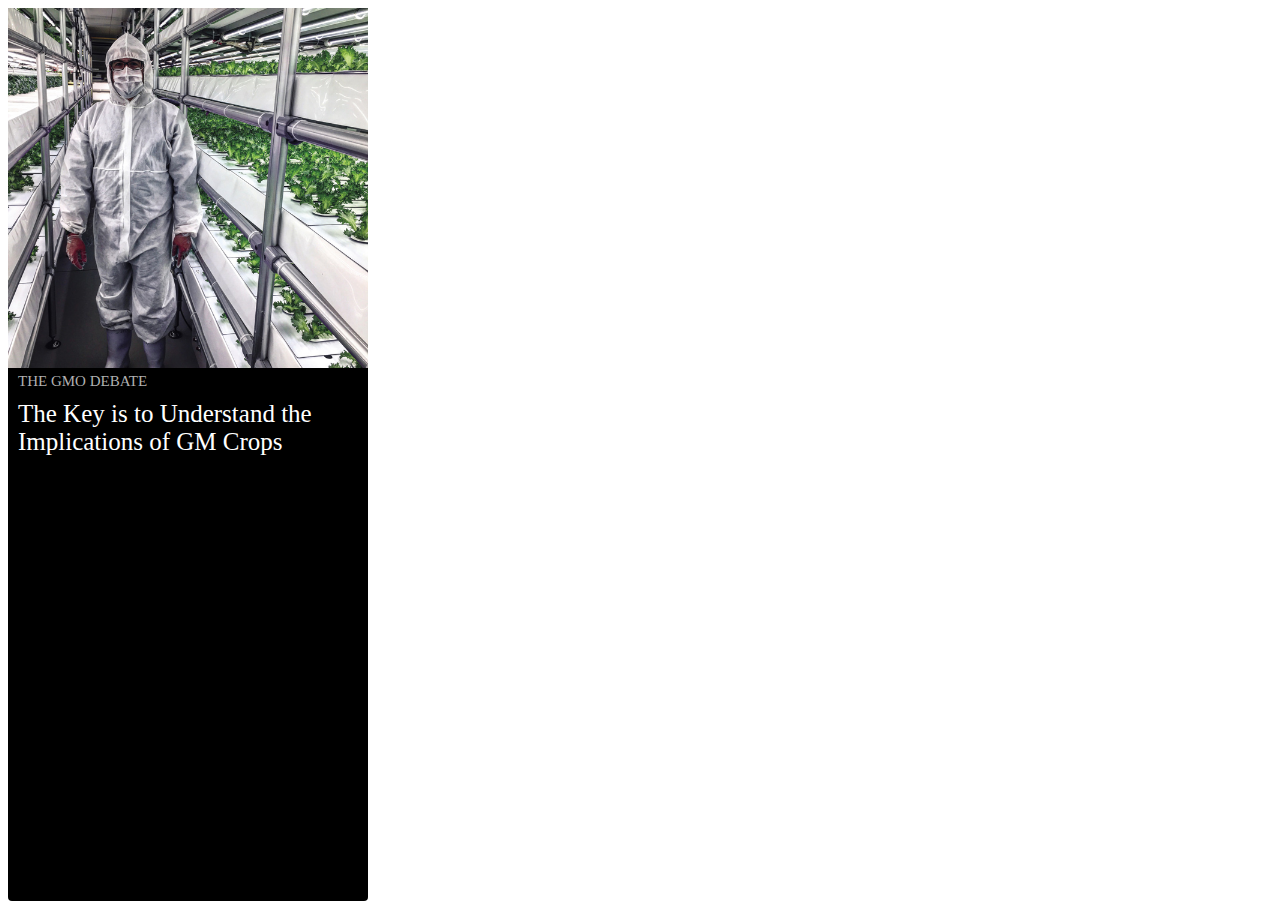
<file: file.html>
<!-- <!DOCTYPE html>
<html>
    <head>

    </head>
    <style>
.circle-wrap-1 {
  margin: 50px auto;
  width: 150px;
  height: 150px;
  background: #e6e2e7;
  border-radius: 50%;
}
.circle-wrap-2 {
  margin: 50px auto;
  width: 150px;
  height: 150px;
  background: #e6e2e7;
  border-radius: 50%;
}
.circle-wrap-3 {
  margin: 50px auto;
  width: 150px;
  height: 150px;
  background: #e6e2e7;
  border-radius: 50%;
}
.circle-wrap-1 .circle-one .mask,
.circle-wrap-1 .circle-one .fill {
  width: 150px;
  height: 150px;
  position: absolute;
  border-radius: 50%;
}
.circle-wrap-2 .circle-two .mask,
.circle-wrap-2 .circle-two .fill {
  width: 150px;
  height: 150px;
  position: absolute;
  border-radius: 50%;
}

.circle-wrap-3 .circle-three .mask,
.circle-wrap-3 .circle-three .fill {
  width: 150px;
  height: 150px;
  position: absolute;
  border-radius: 50%;
}

.circle-two {
  padding-top: 0px;
}
.circle-wrap-1 .circle-one .mask {
  clip: rect(0px, 150px, 150px, 75px);
}

.circle-wrap-2 .circle-two .mask {
  clip: rect(0px, 150px, 150px, 75px);
}

.circle-wrap-3 .circle-three .mask {
  clip: rect(0px, 150px, 150px, 75px);
}

.circle-wrap-1 .circle-one .mask .fill {
  clip: rect(0px, 75px, 150px, 0px);
  background-color: #9e00b1;
}

.circle-wrap-2 .circle-two .mask .fill {
  clip: rect(0px, 75px, 150px, 0px);
  background-color: #9e00b1;
}

.circle-wrap-3 .circle-three .mask .fill {
  clip: rect(0px, 75px, 150px, 0px);
  background-color: #9e00b1;
}

.circle-wrap-1 .circle-one .mask.full,
.circle-wrap-1 .circle-one .fill {
  animation: fill-1 ease-in-out 3s;
  transform: rotate(162deg);
}
 
.circle-wrap-2 .circle-two .mask.full,
.circle-wrap-2 .circle-two .fill {
  animation: fill ease-in-out 3s;
  transform: rotate(36deg);
}

.circle-wrap-3 .circle-three .mask.full,
.circle-wrap-3 .circle-three .fill {
  animation: fill-2 ease-in-out 3s;
  transform: rotate(90deg);
}

@keyframes fill {
  0% {
    transform: rotate(0deg);
  }
  100% {
    transform: rotate(36deg);
  }
}

@keyframes fill-1 {
  0% {
    transform: rotate(0deg);
  }
  100% {
    transform: rotate(162deg);
  }
}

@keyframes fill-2 {
  0% {
    transform: rotate(0deg);
  }
  100% {
    transform: rotate(90deg);
  }
}

.circle-wrap-1 .inside-circle {
  width: 130px;
  height: 130px;
  border-radius: 50%;
  background: #fff;
  line-height: 130px;
  text-align: center;
  position: absolute;
  z-index: 100;
  font-weight: 700;
  font-size: 2em;
  margin-top: 10px;
  margin-left: 10px;
}

.circle-wrap-2 .inside-circle {
  width: 130px;
  height: 130px;
  border-radius: 50%;
  background: #fff;
  line-height: 130px;
  text-align: center;
  position: absolute;
  z-index: 100;
  font-weight: 700;
  font-size: 2em;
  margin-top: 10px;
  margin-left: 10px;
}
.circle-wrap-3 .inside-circle {
  width: 130px;
  height: 130px;
  border-radius: 50%;
  background: #fff;
  line-height: 130px;
  text-align: center;
  position: absolute;
  z-index: 100;
  font-weight: 700;
  font-size: 2em;
  margin-top: 10px;
  margin-left: 10px;
}
    </style>
    <body>
<div class="circle-wrap-1">
    <div class="circle-one">
      
      <div class="mask full">
        <div class="fill"></div>
      </div>
     
      <div class="mask half">
        <div class="fill"></div>
      </div>
      
      <div class="inside-circle">
        90%
      </div>
      
    </div>
</div>
<div class="circle-wrap-2">
     <div class="circle-two">
      
      <div class="mask full">
        <div class="fill"></div>
      </div>
     
      <div class="mask half">
        <div class="fill"></div>
      </div>
      
      <div class="inside-circle">
        20%
      </div>
      
    </div>
    </div>
    <div class="circle-wrap-3">
     <div class="circle-three">
      
      <div class="mask full">
        <div class="fill"></div>
      </div>
     
      <div class="mask half">
        <div class="fill"></div>
      </div>
      
      <div class="inside-circle">
        50%
      </div>
      
    </div>
    </div>
    </body>
    </html> -->


<style>
.container {
  position: relative;
  width: 50%;
}

.image {
  display: block;
  width: 100%;
  height: auto;
}

.overlay {
  position: absolute;
  bottom: 0;
  left: 0;
  right: 0;
  background-color: #008CBA;
  overflow: hidden;
  width: 360px;
  height: 0;
  transition: .5s ease;
}

.container:hover .overlay {
  height: 100%;
}

.text {
  white-space: nowrap; 
  color: white;
  font-size: 20px;
  position: absolute;
  overflow: hidden;
  top: 50%;
  left: 50%;
  transform: translate(-50%, -50%);
  -ms-transform: translate(-50%, -50%);
}
</style>



<div class="container" style="background-color: black; border-radius: 4px; border-collapse: separate; width: 360px; height: 101%;">
  
<div class="image">

  <img src="MzA2NzI2MQ.jpeg" alt="Avatar" style="width:360px; height:360px;">
  
<div style="font-size: 15px; font-family: 'Open Sans'; color: #b0b0b0; font-weight: 400px; padding-left: 10px; padding-top: 5px;"> THE GMO DEBATE</div>

<div style="font-size: 25px; font-family: 'Open Sans'; font-weight: 500; color: white; padding-top: 10px; padding-bottom: 20px; padding-right: 5px; padding-left: 10px; width: 360px;"> The Key is to Understand the Implications of GM Crops</div>


</div>

  <div class="overlay">
    <div class="text">Hello World</div>
  </div>
</div>
</file>
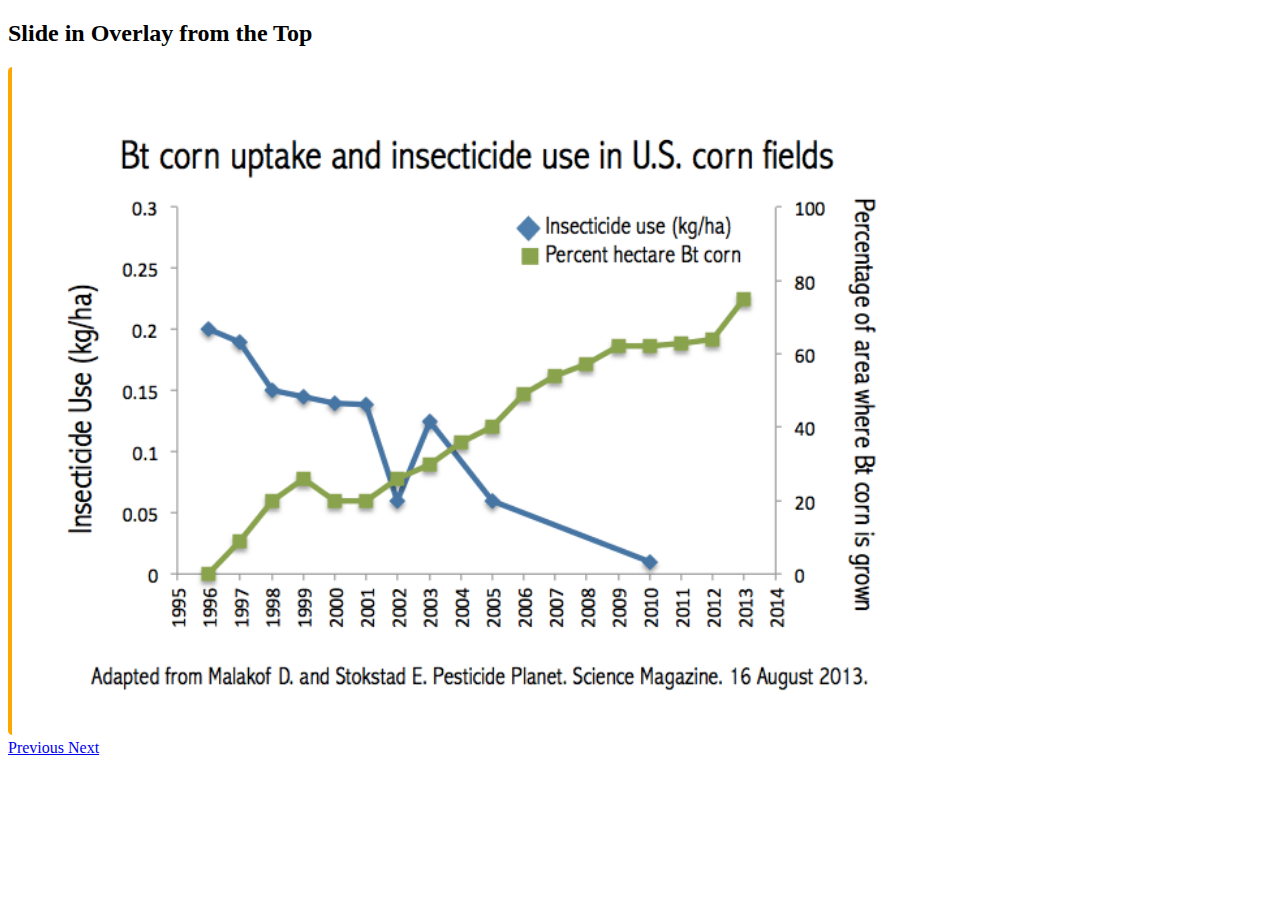
<file: test.html>
<!DOCTYPE html>
<html>
<head>
<style>
.container {
  position: relative;
  width: 50%;
}


.overlay {
  position: absolute;
  bottom: 100%;
  left: 0;
  right: 0;
  background-color: #008CBA;
  overflow: hidden;
  width: 900px;
  height: 0;
  transition: .5s ease;
}

.container:hover .overlay {
  bottom: 0;
  height: 100%;
  width: 900px;
}

.text {
  white-space: nowrap; 
  color: white;
  font-size: 20px;
  position: absolute;
  overflow: hidden;
  top: 50%;
  left: 50%;
  transform: translate(-50%, -50%);
  -ms-transform: translate(-50%, -50%);
}
</style>
</head>
<body>

<h2>Slide in Overlay from the Top</h2>


 

<div class="carousel-inner">
    <div class="container carousel-item active">
      <img style="width: 900px; border-left: 4px solid orange; border-collapse: separate; border-radius: 4.5px;" class="d-block" src="bt corn and stuff.png" alt="First slide">
    <div class="overlay">
    <div class="text">Hello World</div>
  </div>
    </div>
  <a class="carousel-control-prev" href="#carouselExampleIndicators" role="button" data-slide="prev">
    <span class="carousel-control-prev-icon" aria-hidden="true"></span>
    <span class="sr-only">Previous</span>
  </a>
  <a class="carousel-control-next" href="#carouselExampleIndicators" role="button" data-slide="next">
    <span class="carousel-control-next-icon" aria-hidden="true"></span>
    <span class="sr-only">Next</span>
  </a>
</div>


</body>
</html>
</file>
